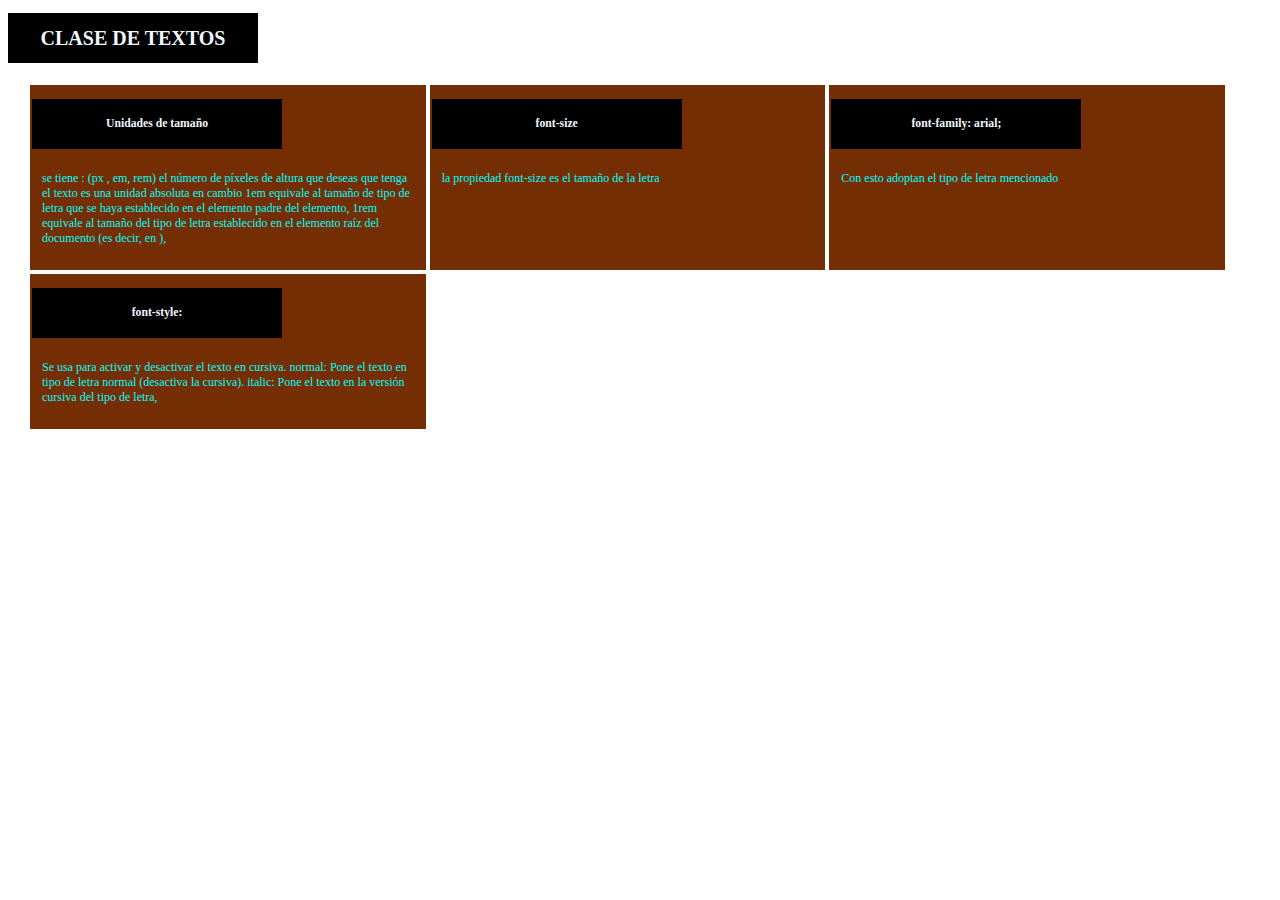
<file: index.html>
<!DOCTYPE html>
<html lang="en">
<head>
    <meta charset="UTF-8">
    <meta http-equiv="X-UA-Compatible" content="IE=edge">
    <meta name="viewport" content="width=device-width, initial-scale=1.0">
    <link rel="stylesheet" href="style.css">
    <title>Document</title>
</head>
<body>
    <header>
        <h1>CLASE DE TEXTOS</h1>
    </header>
    <section>
        <div>
            <h3>Unidades de tamaño</h3>
            <p> se tiene : (px , em, rem) el número de píxeles de altura que 
                deseas que tenga el texto  es una unidad absoluta en cambio
                 1em equivale al tamaño de tipo de letra que 
                se haya establecido en el elemento padre del elemento,
                 1rem equivale al tamaño del tipo de letra establecido en el elemento 
                 raíz del documento (es decir, en <html>),

            </p>
        </div>
        <div>
            <h3>font-size</h3>
            <p> la propiedad font-size es el tamaño de la letra</p>
        </div>
        <div>
            <h3>font-family: arial;</h3>
            <p>Con esto adoptan el tipo de letra mencionado</p>
        </div>
        <div>
            <h3>font-style:</h3>
            <p>
                Se usa para activar y desactivar el texto en cursiva.
                 normal: Pone el texto en tipo de letra normal (desactiva la cursiva).
                 italic: Pone el texto en la versión cursiva del tipo de letra,

            </p>
             
        </div>
      

    </section>
    
</body>
</html>
</file>
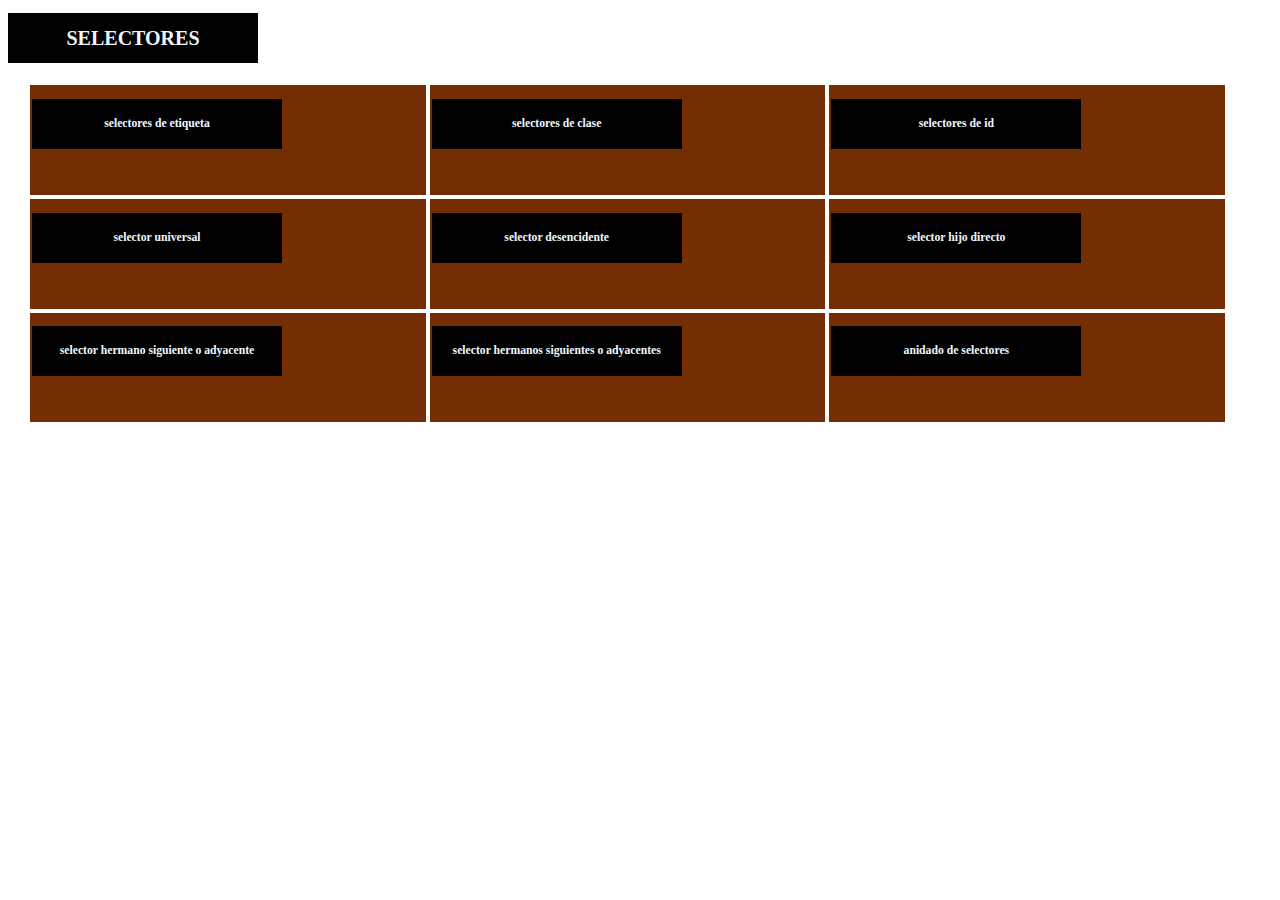
<file: index-selectores.html>
<!DOCTYPE html>
<html lang="en">
<head>
    <meta charset="UTF-8">
    <meta http-equiv="X-UA-Compatible" content="IE=edge">
    <meta name="viewport" content="width=device-width, initial-scale=1.0">
    <link rel="stylesheet" href="style.css">
    <title>Document</title>
</head>
<body>
    <header>
        <h1>SELECTORES</h1>
    </header>
    <section>
        <div>
            <h3>selectores de etiqueta</h3>
            <p></p>
        </div>
        <div>
            <h3>selectores de clase</h3>
            <p> </p>
        </div>
        <div>
            <h3>selectores de id</h3>
            <p></p>
        </div>
        <div>
            <h3>selector universal</h3>
            <p></p>
        </div>
        <div>
            <h3>selector desencidente</h3>
            <p></p>
        </div>
        <div>
            <h3>selector hijo directo</h3>
            <p></p>
        </div>
        <div>
            <h3>selector hermano siguiente o adyacente</h3>
            <p></p>
        </div>
        <div>
            <h3>selector hermanos siguientes o adyacentes</h3>
            <p></p>
        </div>
        <div>
            <h3>anidado de selectores</h3>
            <p></p>
        </div>
      

    </section>
    
</body>
</html>
</file>
<file: style.css>
html{
    font-size: 10px;
    
}
header,h3{
    background-color: black;
    color: aliceblue;
    inline-size: 250px;
    line-height: 50px;
    text-align: center;
}
section{
   display: flex;
   flex-wrap: wrap;
   margin: 20px;
  
}
div{
    background-color: rgb(117, 45, 3);
    color: aqua;
    margin: 2px;
    padding: 2px;
    width: 32%;
    height: auto;;
}
p{
    padding: 10px;
    font-size: 12px;
}
</file>
